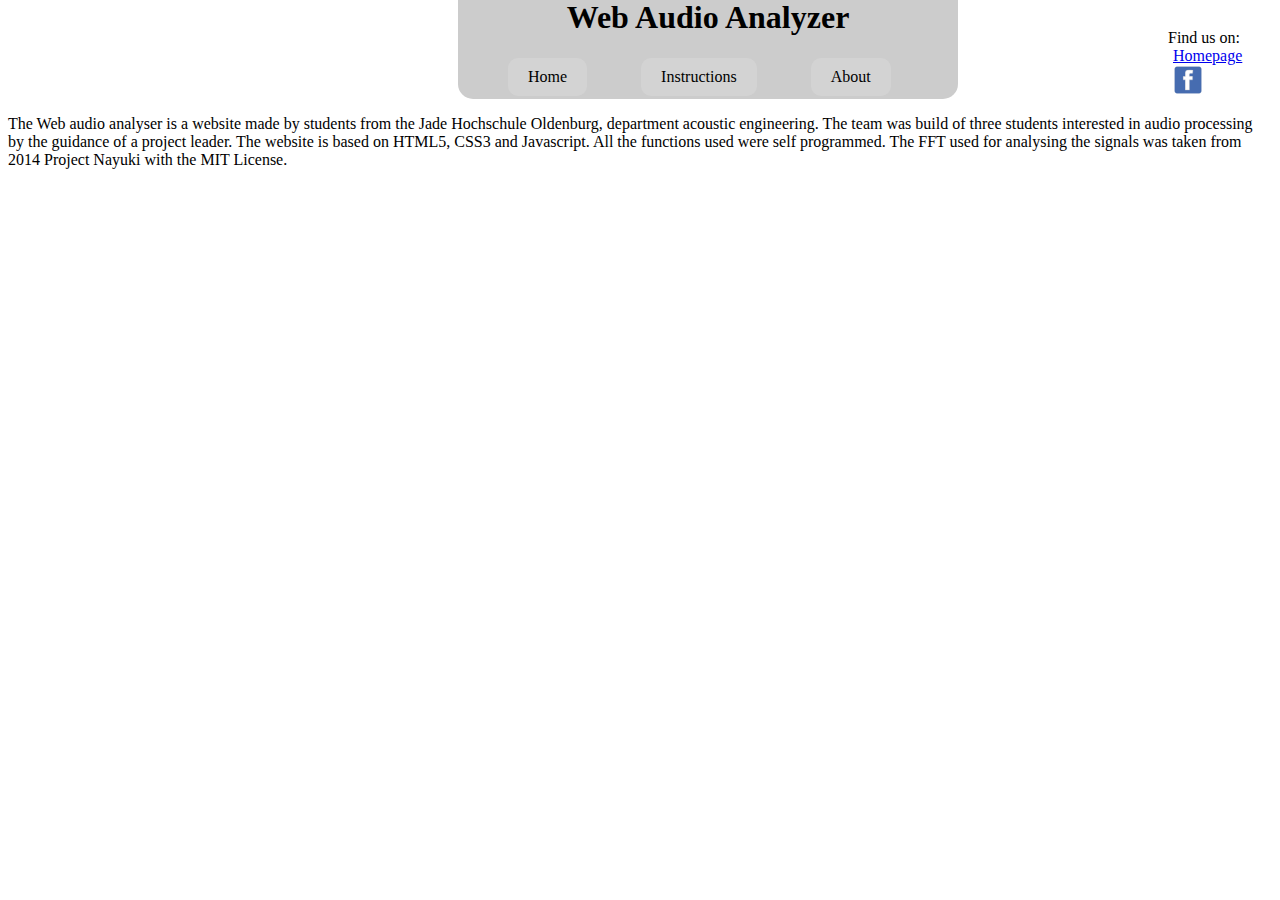
<file: About us.html>
<!DOCTYPE html>
<html lang="en">
<head>
    <meta charset="UTF-8">
    <title>About</title>
    <link rel="stylesheet" type="text/css" href="Webaudiostyle.css">
</head>
<body>
<header>
    <h1>Web Audio Analyzer</h1>
    <a href = "Webaudio.html" class = "class1">Home</a>
    <a href = "Instructions.html" class = "class1">Instructions</a>
    <a href = "About us.html" class = "class1">About</a>
</header>
<div id = "Findus" class = "Findus">Find us on: <a href="http://www.jade-hs.de" target = "_blank">Homepage</a>
    <a href = "http://www.facebook.com/hoertechnikaudiologie/?fref=ts"><img src ="facebook.png" width = "30" height="30" border = 0></a></div>
<p>The Web audio analyser is a website made by students from the Jade Hochschule Oldenburg, department acoustic
   engineering. The team was build of three students interested in audio processing by the guidance of a project leader.
   The website is based on HTML5, CSS3 and Javascript. All the functions used were self programmed. The FFT used for
   analysing the signals was taken from 2014 Project Nayuki with the MIT License. </p>
</body>
</html>
</file>
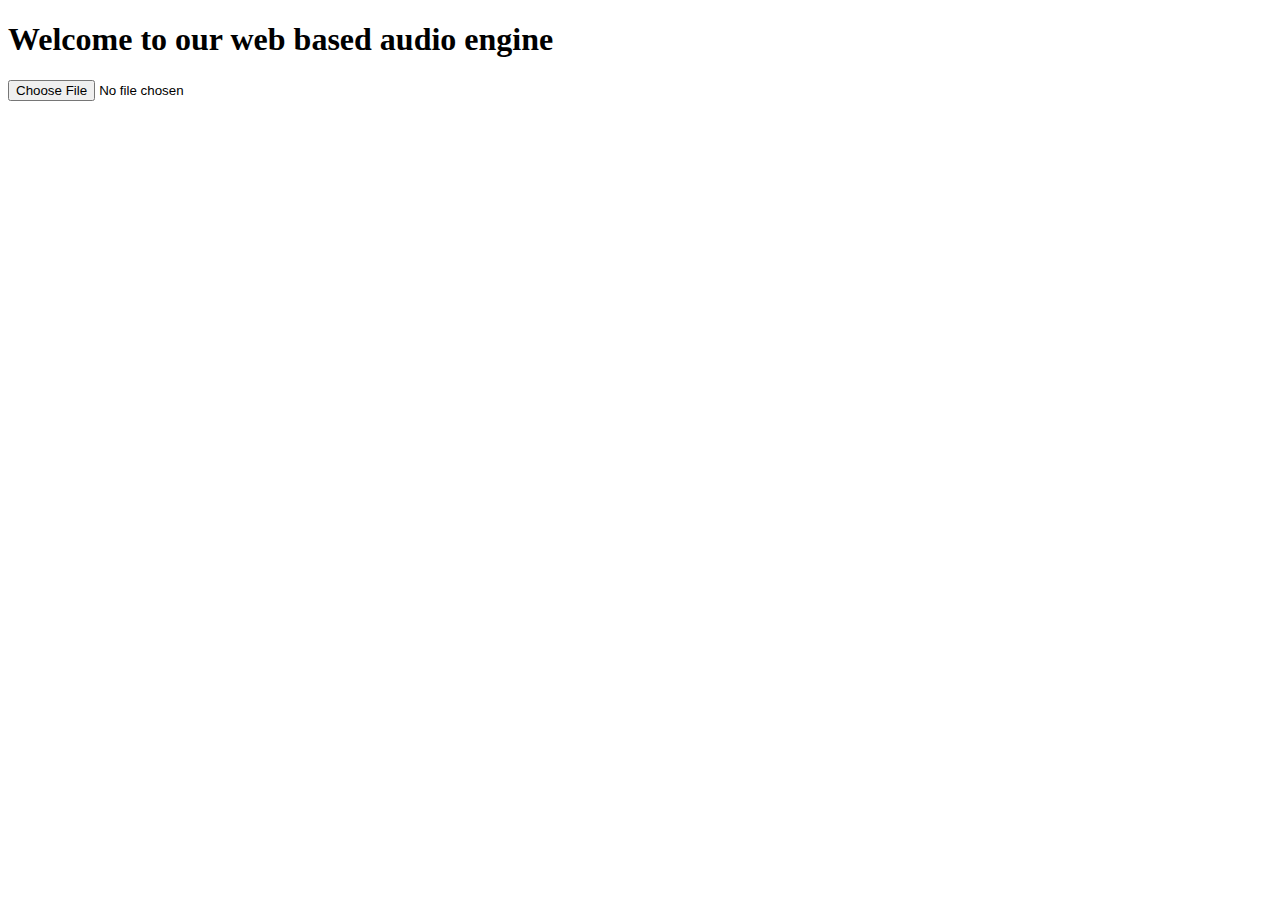
<file: Audiodata.html>
<!doctype html>
<html>
<!-- start head with title and metadata -->

<head>
    <!-- define metadata -->
    <meta http-equiv="content-type" content="text/html; charset=utf-8">
    <!-- set title of the website -->
    <title>Load-Audiofile</title>
</head>
<!-- start body with html-code and js-code -->

<body>
    <!-- define headline -->
    <h1>Welcome to our web based audio engine</h1>

    <!-- make a new Formular for the website -->
    <form method="post" enctype="multipart/form-data" action="">
        <!-- set input audiofile and trigger the loadSound function -->
        <input type="file" id="myAudio" name="myAudio[]" accept="audio/*" onchange="loadAudio()">
    </form>
    <!-- start javascript -->
    <script type="text/javascript" src="Audioprocessing.js"></script>

</body>

</html>
</file>
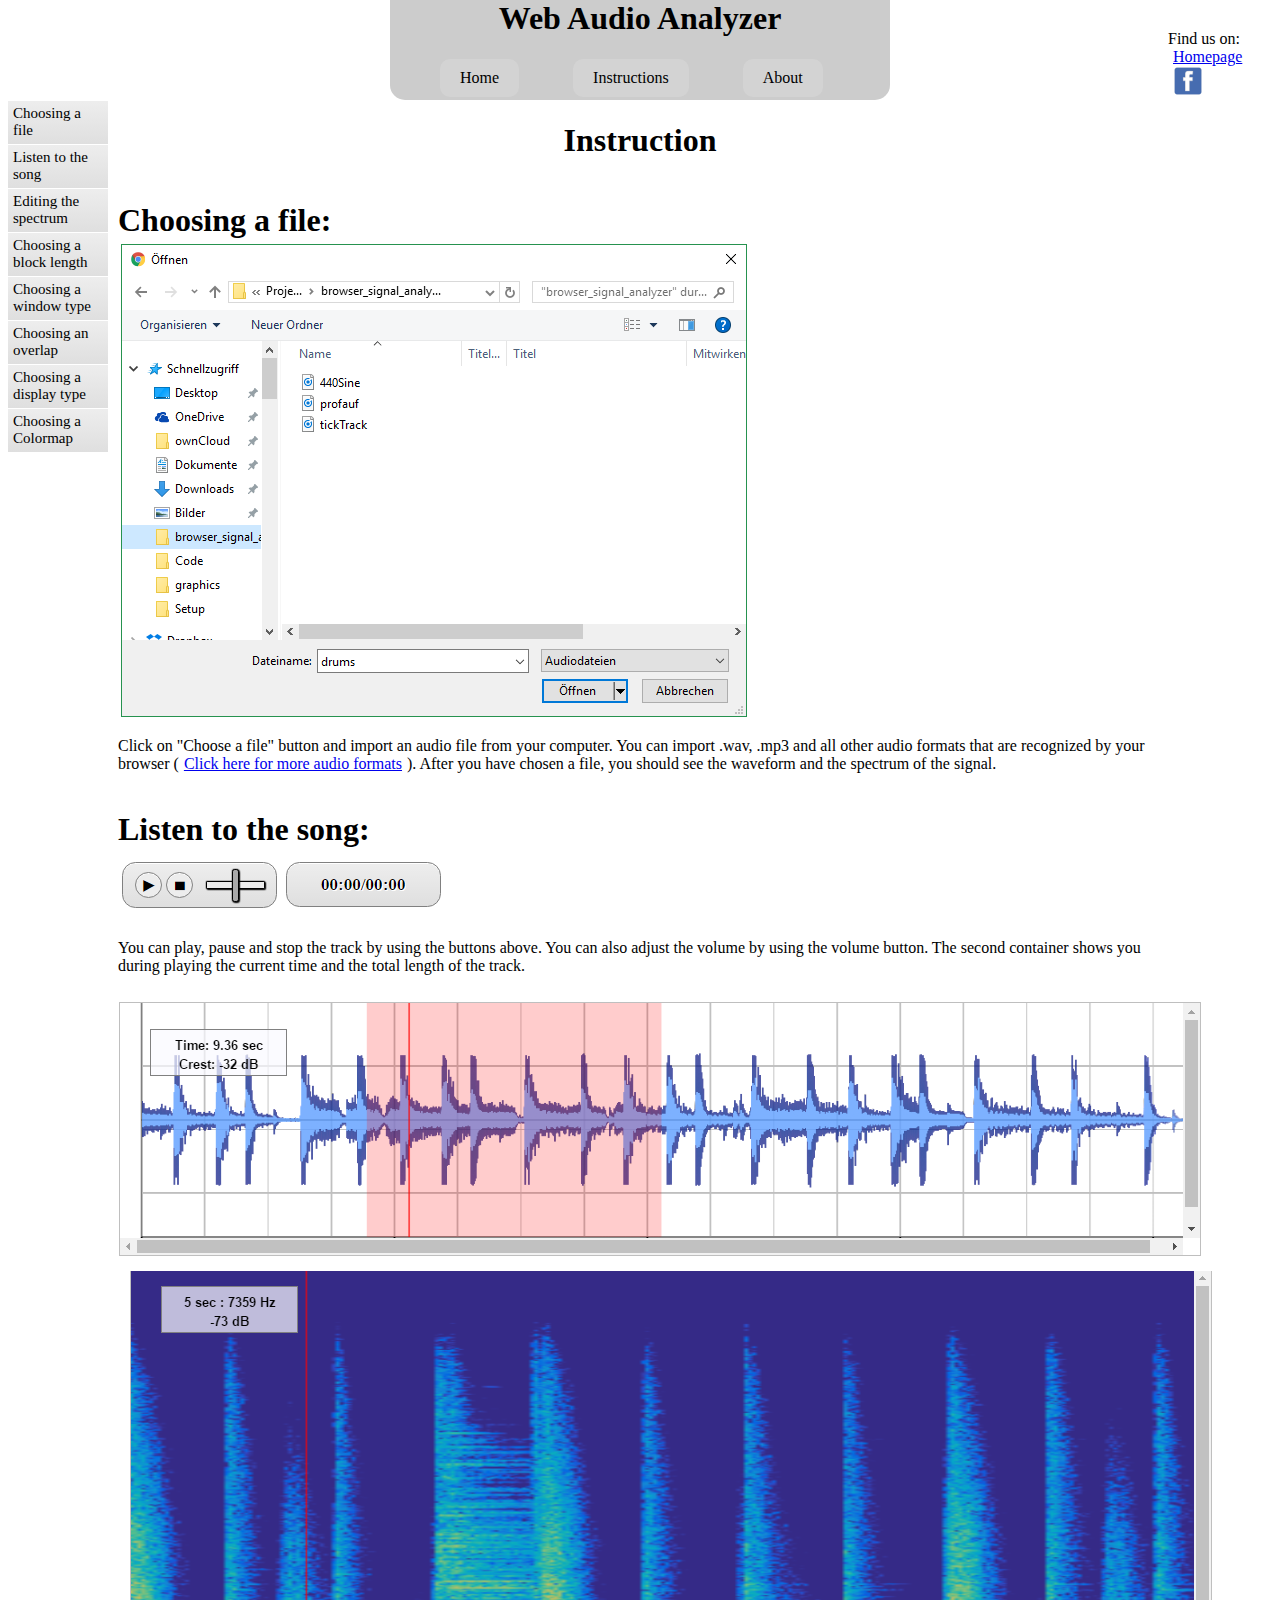
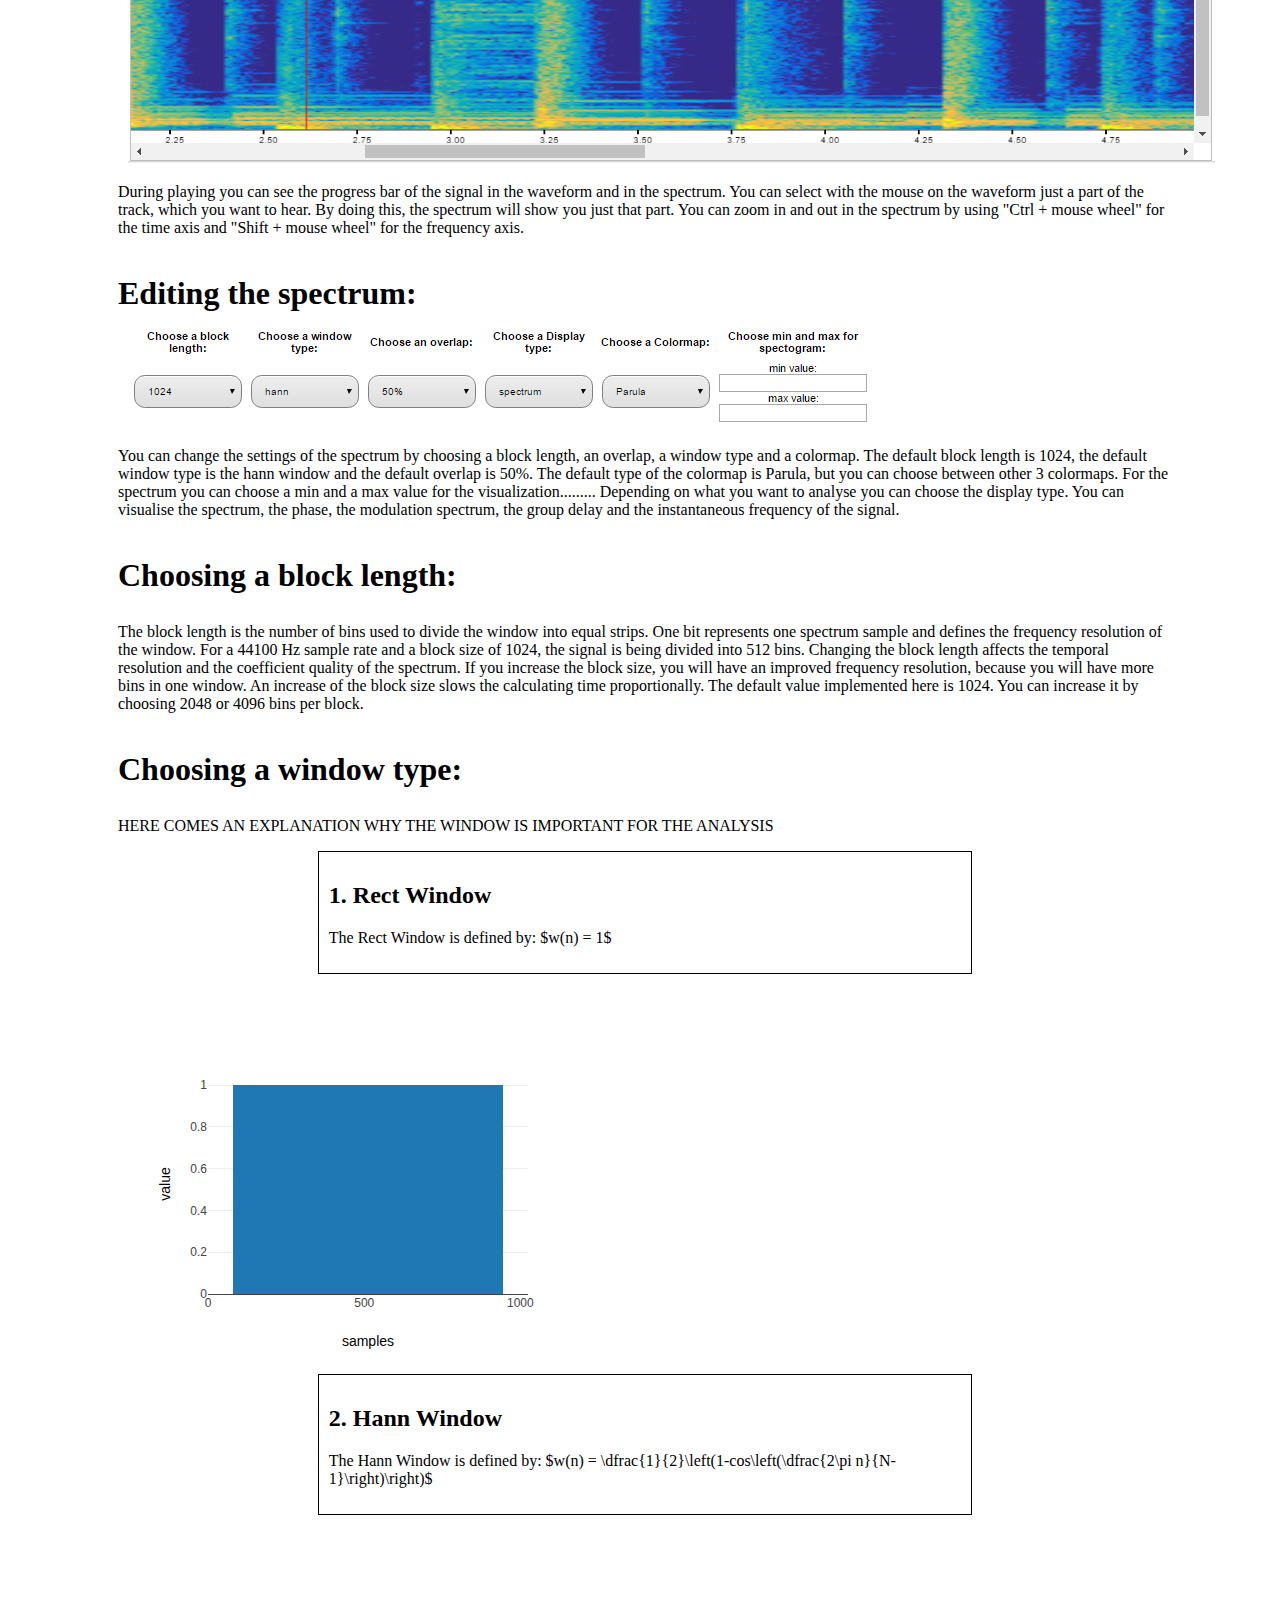
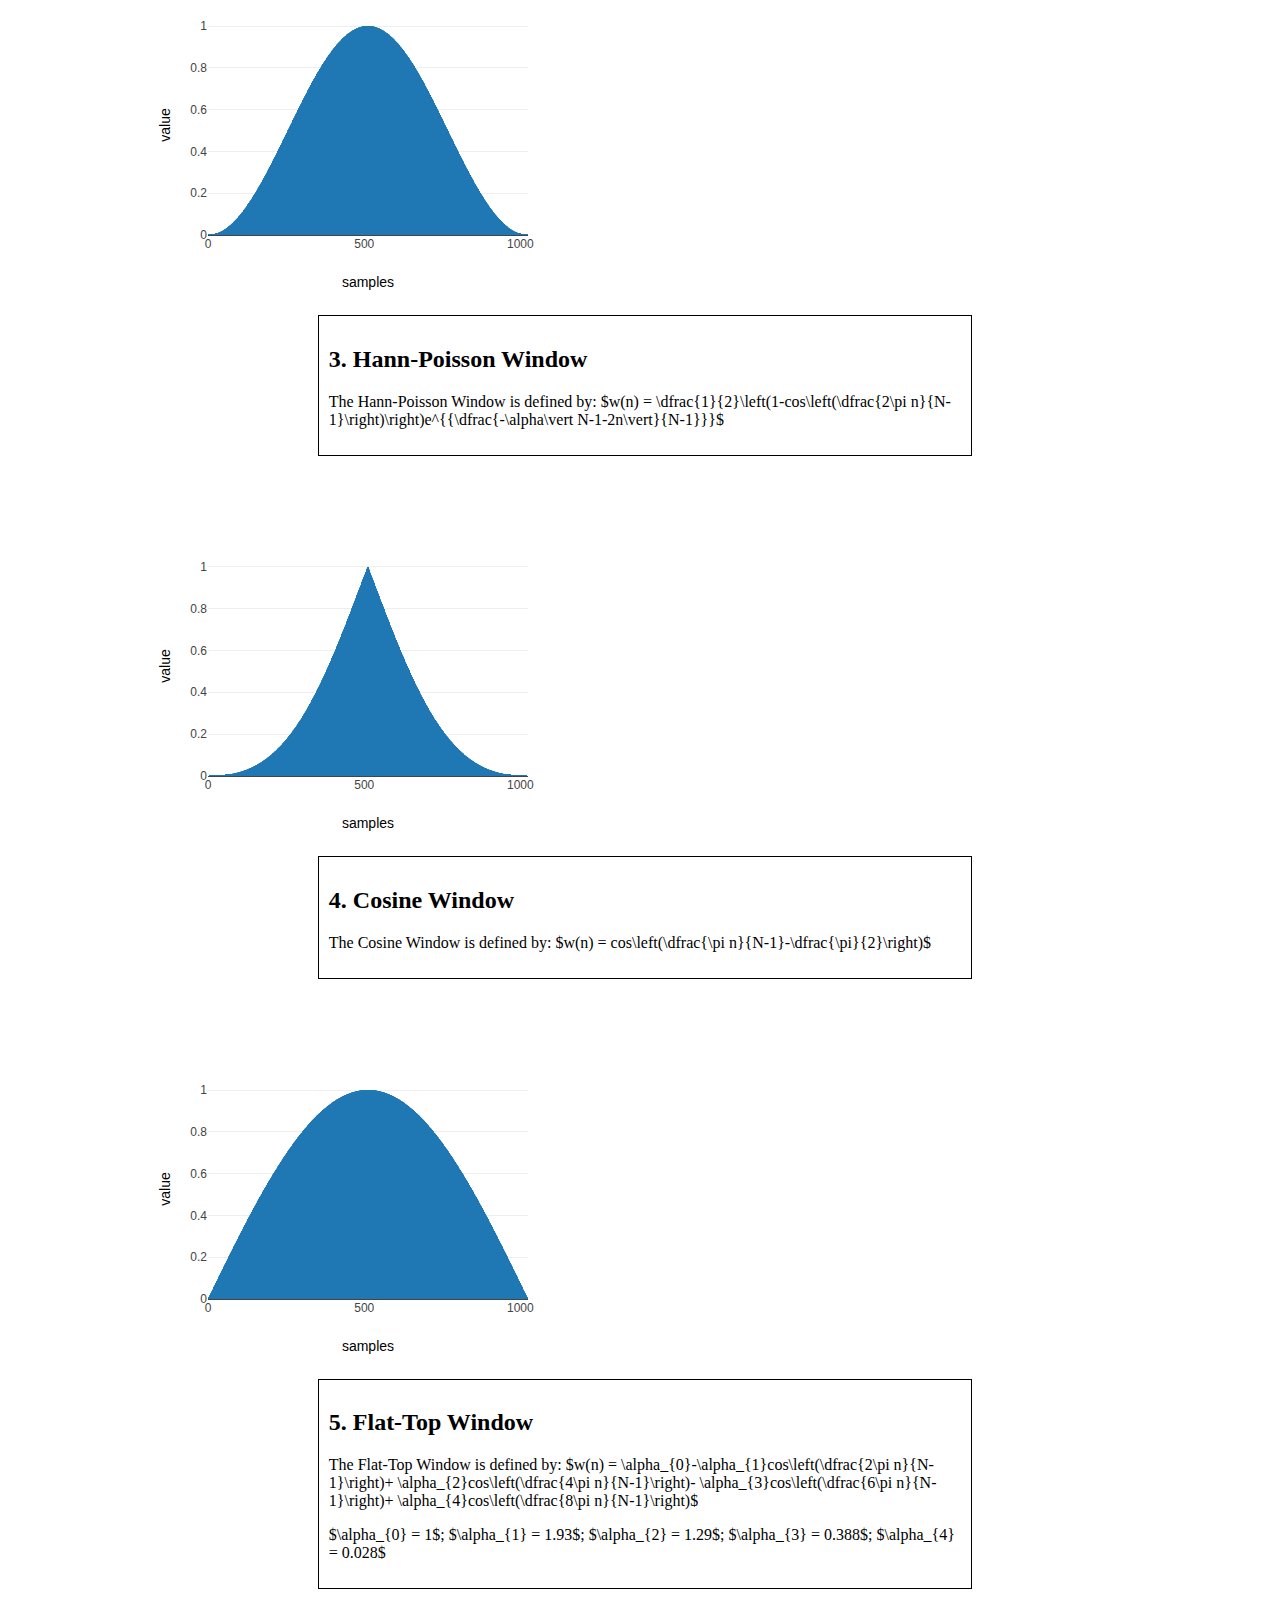
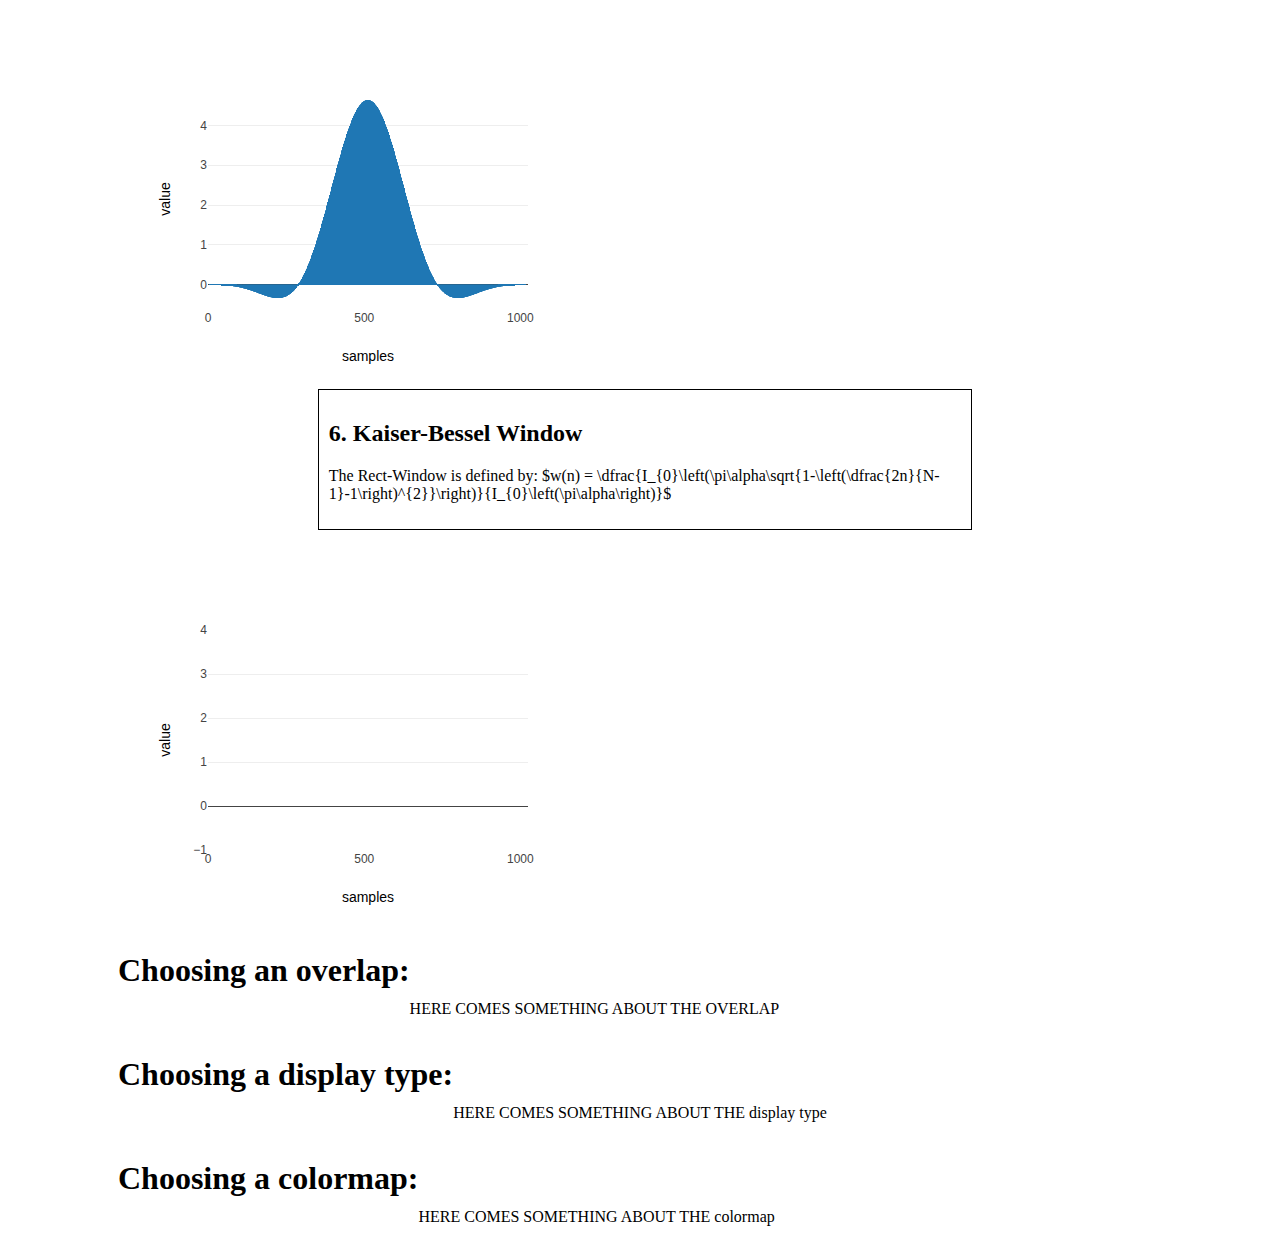
<file: Instructions.html>
<!DOCTYPE html>
<html lang="en">

<head>

    <!-- define metadata -->
    <meta http-equiv="content-type" content="text/html">

    <!-- set title of the website -->
    <title>Instructions</title>

    <!-- link to webpage style -->
    <link rel="stylesheet" type="text/css" href="Webaudiostyle.css">

    <!-- include plotly latest version to visulize Data -->
    <script type="text/javascript" src="https://cdn.plot.ly/plotly-latest.min.js"></script>

    <!-- include MathJax to user LateX for Math formular -->
    <script type="text/javascript" async src="https://cdn.mathjax.org/mathjax/latest/MathJax.js?config=TeX-MML-AM_CHTML"></script>

    <script type="text/javascript" src="audioprocessing.js"></script>

    <!-- import image for tab icon -->
    <link rel="icon" type="image/png" href="icon.png">

</head>

<body>

    <header style="margin-left:auto; margin-right:auto; margin-top:-21px;">
        <h1>Web Audio Analyzer</h1>
        <a href="index.html" class="class1" target="_blank">Home</a>
        <a href="instructions.html" class="class1" target="_blank">Instructions</a>
        <a href="about.html" class="class1" target="_blank">About</a>
    </header>
    <div id="Findus" class="Findus">Find us on: <a href="http://www.jade-hs.de" target="_blank">Homepage</a>
        <a href="http://www.facebook.com/hoertechnikaudiologie/?fref=ts"><img src="facebook.png" width="30" height="30"></a>
    </div>

    <ul>
        <li><a href = "#ChoosingAFile">Choosing a file</a></li>
        <li><a href = "#PlayPause">Listen to the song</a></li>
        <li><a href = "#Editing">Editing the spectrum</a></li>
        <li><a href = "#blockLength">Choosing a block length</a></li>
        <li><a href = "#WindowType">Choosing a window type</a></li>
        <li><a href = "#overlap">Choosing an overlap</a></li>
        <li><a href = "#DisplayType">Choosing a display type</a></li>
        <li><a href = "#Colormap">Choosing a Colormap</a></li>
    </ul>

    <h1>Instruction</h1>

        <!--Instruction text-->
    <div id = "wrap">
        <h1 style="float: left;"><a id = "ChoosingAFile">Choosing a file:</a></h1>
        <br><br><br>
        <img src = "ChooseFile.PNG" height = "473" width = "626" style = "margin-left:-210px; margin-top:10px;">
        <p>Click on "Choose a file" button and import an audio file from your computer. You can import .wav, .mp3 and
           all other audio formats that are recognized by your browser (<a href = "https://developer.mozilla.org/en-US
           /docs/Web/HTML/Supported_media_formats" target = "_blank">Click here for more audio formats</a>). After you
           have chosen a file, you should see the waveform and the spectrum of the signal.</p>
        <h1 style="float: left;"><a id = "PlayPause">Listen to the song:</a></h1>
        <br><br><br>
        <img src = "PlayPause.PNG" height = "66" width = "326" style = "margin-left:-250px; margin-top:10px;">
        <p>You can play, pause and stop the track by using the buttons above. You can also adjust the volume by using the
            volume button. The second container shows you during playing the current time and the total length of the
            track.</p>
        <img src = "waveformSelection.PNG" height = "256" width = "1085" style = "margin-left:0px; margin-top:10px;">
        <img src = "spectrumZoom.PNG" height = "492" width = "1087" style = "margin-left:10px; margin-top:10px;">
        <p>During playing you can see the progress bar of the signal in the waveform and in the spectrum. You
            can select with the mouse on the waveform just a part of the track, which you want to hear. By doing this,
            the spectrum will show you just that part. You can zoom in and out in the spectrum by using "Ctrl + mouse
            wheel" for the time axis and "Shift + mouse wheel" for the frequency axis.</p>
        <h1 style="float: left;"><a id = "Editing">Editing the spectrum:</a></h1>
        <br><br><br>
        <img src = "EditingSpectrum.PNG" height = "110" width = "786" style = "margin-left:-310px; margin-top:10px;">
        <p>You can change the settings of the spectrum by choosing a block length, an overlap, a window type and a
            colormap. The default block length is 1024, the default window type is the hann window and the default
            overlap is 50%. The default type of the colormap is Parula, but you can choose between other 3 colormaps.
            For the spectrum you can choose a min and a max value for the visualization......... Depending on what you
            want to analyse you can choose the display type. You can visualise the spectrum, the phase, the modulation
            spectrum, the group delay and the instantaneous frequency of the signal.</p>

        <h1 style="float: left;"><a id = "blockLength">Choosing a block length:</a></h1>
        <br><br><br><br>
        <p>The block length is the number of bins used to divide the window into equal strips. One bit represents one
            spectrum sample and defines the frequency resolution of the window. For a 44100 Hz sample rate and a block
            size of 1024, the signal is being divided into 512 bins. Changing the block length affects the temporal
            resolution and the coefficient quality of the spectrum. If you increase the block size, you will have an
            improved frequency resolution, because you will have more bins in one window. An increase of the block size
            slows the calculating time proportionally. The default value implemented here is 1024. You can increase it
            by choosing 2048 or 4096 bins per block. </p>

        <h1 style="float: left;"><a id = "WindowType">Choosing a window type:</a></h1>
        <br><br><br><br>
        <p>HERE COMES AN EXPLANATION WHY THE WINDOW IS IMPORTANT FOR THE ANALYSIS</p>
    <script type="text/x-mathjax-config">
        MathJax.Hub.Config({ tex2jax: {inlineMath: [['$','$'], ['\\(','\\)']]} });
    </script>

    <div class="boxed" id="rect-window" style = "position:relative;">
        <h2>1. Rect Window</h2>
        <p>The Rect Window is defined by: $w(n) = 1$</p>
    </div>

    <div id="divRect" style="width: 480px; height: 400px; margin-left:10px;"></div>

    <div class="boxed" id="hann-window">
        <h2>2. Hann Window</h2>
        <p>The Hann Window is defined by: $w(n) = \dfrac{1}{2}\left(1-cos\left(\dfrac{2\pi n}{N-1}\right)\right)$</p>
    </div>

    <div id="divHann" style="width: 480px; height: 400px; margin-left:10px;"></div>

    <div class="boxed" id="hann-poisson-window">
        <h2>3. Hann-Poisson Window</h2>
        <p>The Hann-Poisson Window is defined by: $w(n) = \dfrac{1}{2}\left(1-cos\left(\dfrac{2\pi n}{N-1}\right)\right)e^{{\dfrac{-\alpha\vert N-1-2n\vert}{N-1}}}$</p>
    </div>

    <div id="divHannPoisson" style="width: 480px; height: 400px; margin-left:10px;"></div>

    <div class="boxed" id="cosine-window">
        <h2>4. Cosine Window</h2>
        <p>The Cosine Window is defined by: $w(n) = cos\left(\dfrac{\pi n}{N-1}-\dfrac{\pi}{2}\right)$</p>
    </div>

    <div id="divCosine" style="width: 480px; height: 400px; margin-left:10px;"></div>

    <div class="boxed" id="flat-top-window">
        <h2>5. Flat-Top Window</h2>
        <p>The Flat-Top Window is defined by: $w(n) = \alpha_{0}-\alpha_{1}cos\left(\dfrac{2\pi n}{N-1}\right)+ \alpha_{2}cos\left(\dfrac{4\pi n}{N-1}\right)- \alpha_{3}cos\left(\dfrac{6\pi n}{N-1}\right)+ \alpha_{4}cos\left(\dfrac{8\pi n}{N-1}\right)$</p>
        <p>$\alpha_{0} = 1$; $\alpha_{1} = 1.93$; $\alpha_{2} = 1.29$; $\alpha_{3} = 0.388$; $\alpha_{4} = 0.028$</p>
    </div>

    <div id="divFlatTop" style="width: 480px; height: 400px; margin-left:10px;"></div>

    <div class="boxed" id="kaiser-bessel-window">
        <h2>6. Kaiser-Bessel Window</h2>
        <p>The Rect-Window is defined by: $w(n) = \dfrac{I_{0}\left(\pi\alpha\sqrt{1-\left(\dfrac{2n}{N-1}-1\right)^{2}}\right)}{I_{0}\left(\pi\alpha\right)}$</p>
    </div>

    <div id="divKaiserBessel" style="width: 480px; height: 400px; margin-left:10px;"></div>

    <script type="text/javascript">
        var windowLen = linspace(0, 1024, 1024);
        var windowValue = calculateWindow(windowLen, "hann");
        var data = [{
            x: windowLen,
            y: windowValue,
            type: 'bar'
        }];
        var layout = {
            xaxis: {
                title: 'samples',
                titlefont: {
                    family: 'Arial, sans-serif',
                    size: 14,
                    color: 'black'
                },
            },
            yaxis: {
                title: 'value',
                titlefont: {
                    family: 'Arial, sans-serif',
                    size: 14,
                    color: 'black'
                },
            },
        };
        Plotly.newPlot('divHann', data, layout);
    </script>

    <script type="text/javascript">
        var windowLen = linspace(0, 1024, 1024);
        var windowValue = calculateWindow(windowLen, "rect");
        windowValue.fill(0,0,81);
        windowValue.fill(0,942,1024);
        var data = [{
            x: windowLen,
            y: windowValue,
            type: 'bar'
        }];
        var layout = {
            xaxis: {
                title: 'samples',
                titlefont: {
                    family: 'Arial, sans-serif',
                    size: 14,
                    color: 'black'
                },
            },
            yaxis: {
                title: 'value',
                titlefont: {
                    family: 'Arial, sans-serif',
                    size: 14,
                    color: 'black'
                },
            },
        };
        Plotly.newPlot('divRect', data, layout);
    </script>

    <script type="text/javascript">
        var windowLen = linspace(0, 1024, 1024);
        var windowValue = calculateWindow(windowLen, "hannpoisson");
        var data = [{
            x: windowLen,
            y: windowValue,
            type: 'bar'
        }];
        var layout = {
            xaxis: {
                title: 'samples',
                titlefont: {
                    family: 'Arial, sans-serif',
                    size: 14,
                    color: 'black'
                },
            },
            yaxis: {
                title: 'value',
                titlefont: {
                    family: 'Arial, sans-serif',
                    size: 14,
                    color: 'black'
                },
            },
        };
        Plotly.newPlot('divHannPoisson', data, layout);
    </script>

    <script type="text/javascript">
        var windowLen = linspace(0, 1024, 1024);
        var windowValue = calculateWindow(windowLen, "cosine");
        var data = [{
            x: windowLen,
            y: windowValue,
            type: 'bar'
        }];
        var layout = {
            xaxis: {
                title: 'samples',
                titlefont: {
                    family: 'Arial, sans-serif',
                    size: 14,
                    color: 'black'
                },
            },
            yaxis: {
                title: 'value',
                titlefont: {
                    family: 'Arial, sans-serif',
                    size: 14,
                    color: 'black'
                },
            },
        };
        Plotly.newPlot('divCosine', data, layout);
    </script>

    <script type="text/javascript">
        var windowLen = linspace(0, 1024, 1024);
        var windowValue = calculateWindow(windowLen, "flat-top");
        var data = [{
            x: windowLen,
            y: windowValue,
            type: 'bar'
        }];
        var layout = {
            xaxis: {
                title: 'samples',
                titlefont: {
                    family: 'Arial, sans-serif',
                    size: 14,
                    color: 'black'
                },
            },
            yaxis: {
                title: 'value',
                titlefont: {
                    family: 'Arial, sans-serif',
                    size: 14,
                    color: 'black'
                },
            },
        };
        Plotly.newPlot('divFlatTop', data, layout);
    </script>

    <script type="text/javascript">
        var windowLen = linspace(0, 1024, 1024);
        var windowValue = calculateWindow(windowLen, "kaiser-bessel");
        var data = [{
            x: windowLen,
            y: windowValue,
            type: 'bar'
        }];
        var layout = {
            xaxis: {
                title: 'samples',
                titlefont: {
                    family: 'Arial, sans-serif',
                    size: 14,
                    color: 'black'
                },
            },
            yaxis: {
                title: 'value',
                titlefont: {
                    family: 'Arial, sans-serif',
                    size: 14,
                    color: 'black'
                },
            },
        };
        Plotly.newPlot('divKaiserBessel', data, layout);
    </script>

        <h1 style="float: left;"><a id = "overlap">Choosing an overlap:</a></h1>
        <br><br><br>
       <p>HERE COMES SOMETHING ABOUT THE OVERLAP</p>

        <h1 style="float: left;"><a id = "DisplayType">Choosing a display type:</a></h1>
        <br><br><br>
        <p>HERE COMES SOMETHING ABOUT THE display type</p>

        <h1 style="float: left;"><a id = "Colormap">Choosing a colormap:</a></h1>
        <br><br><br>
        <p>HERE COMES SOMETHING ABOUT THE colormap</p>
    </div>
</body>

</html>
</file>
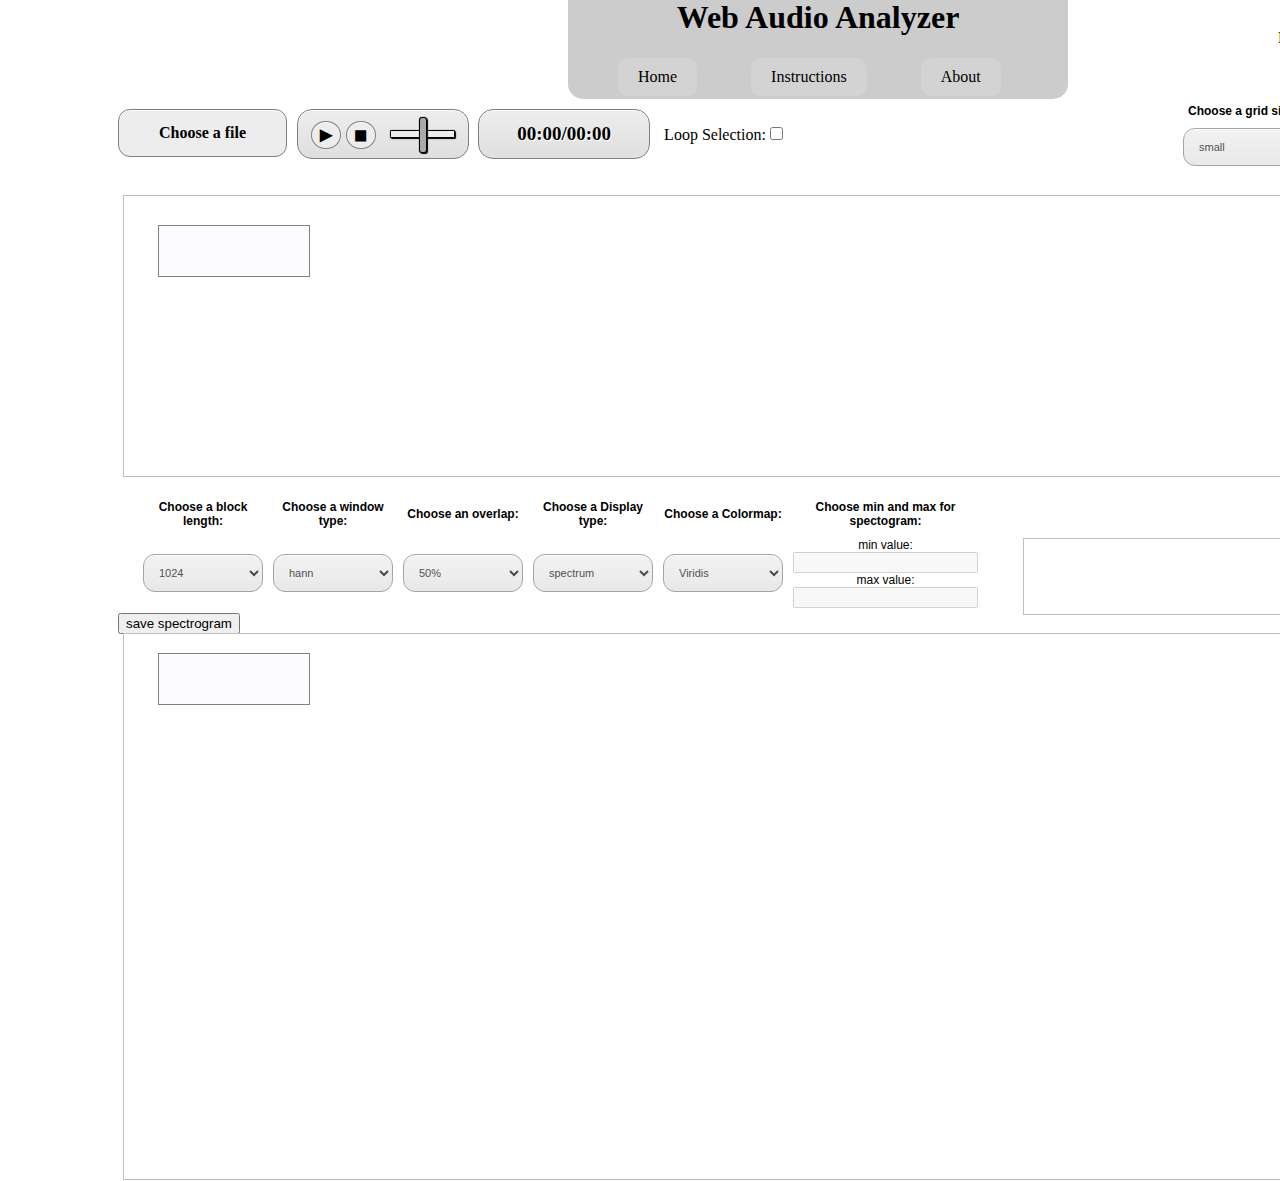
<file: Webaudio.html>
<!DOCTYPE html>
<html>
<!-- start head with title and metadata -->

<head>

    <!-- define metadata -->
    <meta http-equiv="content-type" content="text/html">

    <!-- set title of the website -->
    <title>Web Audio Analyzer</title>

    <link rel="stylesheet" type="text/css" href="Webaudiostyle.css">
    <link rel="icon" type="image/png" href="icon.png">

</head>
<!-- start body with html-code -->

<body>
<div id = "wrap">
    <header>
        <h1>Web Audio Analyzer</h1>
        <a href="Webaudio.html" class="class1">Home</a>
        <a href="Instructions.html" class="class1" target="_blank">Instructions</a>
        <a href="About us.html" class="class1" target="_blank">About</a>
    </header>

    <div id="container" class="container" style="display:none;"></div>
    <div id="loading" class="loading" style="display:none;"></div>


    <div id="Findus" class="Findus">Find us on: <a href="http://tgm.jade-hs.de/" target="_blank">Homepage</a>
        <a href="http://www.facebook.com/hoertechnikaudiologie/?fref=ts" target="_blank"><img src="facebook.png" width="30" height="30"></a>
    </div>

    <!-- make a new Formular for the website -->
    <form method="post" enctype="multipart/form-data" action="">
        <!-- set input audiofile and trigger the loadSound function -->
        <input type="file" class="audioInput" id="myAudio" name="myAudio[]" accept="audio/*" onchange="audioProcessing()">
        <label for="myAudio">Choose a file</label>
    </form>
    <div class="buttons">
        <button id="player" type="button" class="playPause">&#9654;</button>
        <button id="stop" type="button" class="stop">&#9724;</button>
        <input id="volume" type="range" min="0" max="1" step="0.1" value="0.5" class="Gain">
    </div>
    <div data-js="info" class="info">00:00/00:00</div>
    <div id="loop">Loop Selection:<input type="checkbox" id="LoopCheck" onchange="setLoop(this)"></div>
    <table id="table1">
        <tr>
            <th style="margin-top:50px;">Choose a grid size:</th>
        </tr>
        <tr>
            <td><select id="grid" onchange="gridSize()" style="margin-left:0px; margin-top:0px;">
            <option value="0.25">small</option>
            <option value="0.5">medium</option>
            <option value="1">large</option>
        </select></td>
        </tr>
    </table>

    <div class="canvas" id="canvasDivWave">
        <canvas id="canvasWaveScale" width="1200" height="280"></canvas>
        <canvas id="canvasWaveGrid" width="1200" height="260"></canvas>
        <canvas id="canvasWave" width="1176" height="260"></canvas>
        <canvas id="canvasRMS" width="1176" height="260"></canvas>
        <canvas id="canvasSelect" width="1176" height="260"></canvas>
        <canvas id="canvasWaveLine" width="1176" height="260"></canvas>
    </div>

    <div id="divWavePosition">
        <p id="wavePosition"></p>
        <p id="crestValue"></p>
    </div>

    <!-- generate dropwdown lists-->
    <table>
        <tr>
            <th>Choose a block length:</th>
            <th>Choose a window type:</th>
            <th>Choose an overlap:</th>
            <th>Choose a Display type:</th>
            <th>Choose a Colormap:</th>
            <th>Choose min and max for spectogram:</th>
        </tr>
        <tr>
            <td><select id="blockLength" onchange="blockLength()">
                    <option value="1024">1024</option>
                    <option value="2048">2048</option>
                    <option value="4096">4096</option>
                    <option value="8192">8192</option>
                  </select></td>
            <td><select id="windowType" onchange="windowType()">
                    <option value="hann">hann</option>
                    <option value="rect">rectangle</option>
                    <option value="hannpoisson">hannpoisson</option>
                    <option value="cosine">cosine</option>
                    <option value="flat-top">flat-top</option>
                    <option value="kaiser-bessel">kaiser-bessel</option>
                  </select></td>
            <td><select id="overlap" onchange="overlap()">
                    <option value="0.5">50%</option>
                    <option value="0.0">0%</option>
                    <option value="0.25">25%</option>
                    <option value="0.75">75%</option>
                  </select></td>
            <td><select id="display" onchange="chooseDisplay()">
                    <option value="Spectrum">spectrum</option>
                    <option value="Phase">phase</option>
                    <!-- <option value="MFCC">MFCC</option> -->
                    <!-- <option value="Modulation Spectrum">modulation spectrum</option> -->
                    <option value="Group Delay">group delay</option>
                    <option value="Instantaneous Frequency Deviation">instantaneous frequency deviation</option>
                  </select></td>
            <td><select id="colormap" onchange="colormap()">
                    <option value="1">Viridis</option>
                    <option value="2">Gray</option>
                    <option value="3">Jet</option>
                    <option value="4">Plasma</option>
                  </select></td>
            <td>
                <p style="margin-top:0px; margin-bottom:0px;">min value:</p>
                <input type="text" id="min" onkeypress="minMaxValue(event)" style="margin-top:0px">
                <p style="margin-top:0px; margin-bottom:0px;">max value:</p>
                <input type="text" id="max" onkeypress="minMaxValue(event)" style="margin-top:0px">
            </td>
        </tr>
    </table>

    <!-- start javascript -->
    <script type="text/javascript" src="MenuScript.js"></script>
    <script type="text/javascript" src="fft.js"></script>
    <script type="text/javascript" src="audioprocessing.js"></script>
    <script type="text/javascript" src="Spectrogram.js"></script>
    <script type="text/javascript" src="Waveform.js"></script>
    <script type="text/javascript" src="viridis.js"></script>
    <script type="text/javascript" src="gray.js"></script>
    <script type="text/javascript" src="plasma.js"></script>
    <script type="text/javascript" src="jet.js"></script>
    <script type="text/javascript" src="hsv.js"></script>
    <script type="text/javascript" src="twilight.js"></script>

    <div class="canvas" id="canvasDivSpec">
        <canvas id="canvasSpec" width="1176" height="512"></canvas>
        <canvas id="canvasScale" width="1200" height="540"></canvas>
        <canvas id="canvasLine" width="1176" height="512"></canvas>
    </div>

    <div id="divPosition">
        <p id="Position"></p>
        <p id="wert"></p>
    </div>

    <div class="canvas" id="divCanvasLegend">
        <canvas id="canvasLegend" width="300" height="75"></canvas>
    </div>

    <button type="button" onclick="downloadSpectrum()">save spectrogram</button>
</div>
</body>

</html>
</file>
<file: Webaudiostyle.css>
html, body {
    min-width:1200px;
    position:relative;

}
#wrap {

    margin-left:110px;
    margin-right:100px;
}

ul {
    list-style-type: none;
    margin: 0;
    padding: 0;
    width:100px;
    cursor:pointer;
    position:fixed;

}

li a {
    display: block;
    background-color: #ededed;
    color:black;
    -webkit-box-shadow: inset 0px 1px 0px 0px #ffffff;
    box-shadow: inset 0px 1px 0px 0px #ffffff;
    font-size: 15px;
    background: -webkit-gradient( linear, left top, left bottom, color-stop(0.05, #ededed), color-stop(1, #dfdfdf));
    background: -moz-linear-gradient( center top, #ededed 5%, #dfdfdf 100%);
    filter: progid: DXImageTransform.Microsoft.gradient(startColorstr='#ededed', endColorstr='#dfdfdf');
    text-decoration: none;
}

li a:hover:not(.active) {
    background-color:#555;
    color:white;
}

li a.active {
    color:white;
    background-color:#555;
}
#loop {
    margin-left: 10px;
    margin-top: -40px;
    display: inline-block;
}

select {
    background-color: #ededed;
    color: black;
    padding: 11px;
    font-size: 11px;
    border-radius: 12px;
    cursor: pointer;
    -webkit-box-shadow: inset 0px 1px 0px 0px #ffffff;
    box-shadow: inset 0px 1px 0px 0px #ffffff;
    border: 1px solid gray;
    width: 120px;
    background: -webkit-gradient( linear, left top, left bottom, color-stop(0.05, #ededed), color-stop(1, #dfdfdf));
    background: -moz-linear-gradient( center top, #ededed 5%, #dfdfdf 100%);
    filter: progid: DXImageTransform.Microsoft.gradient(startColorstr='#ededed', endColorstr='#dfdfdf');
}

select:hover {
    background: -webkit-gradient( linear, left top, left bottom, color-stop(0.05, #dfdfdf), color-stop(1, #ededed));
    background: -moz-linear-gradient( center top, #dfdfdf 5%, #ededed 100%);
    filter: progid: DXImageTransform.Microsoft.gradient(startColorstr='#dfdfdf', endColorstr='#ededed');
    background-color: #dfdfdf;
}

select:active {
    top: 1px;
}

option {
    display: block;
    position: absolute;
    background-color: #ededed;
    min-width: 160px;
    box-shadow: 0 8px 16px 0 rgba(0, 0, 0, 0.2);
    color: black;
    padding: 12px 16px;
    text-decoration: none;
    border: 1px solid gray;
}

table {
    font-family: arial;
    border-collapse: collapse;
    width: 40%;
    font-size: 12px;
    margin-top: 310px;
    margin-left: 20px;
    padding: 5px;
    max-width: 100%;
}

#table1 {
    margin-left: 1050px;
    margin-top: -70px;
    padding: 10px;
    display: inline-block;
}

td, th {
    border: none;
    text-align: center;
    margin-top: 20px;
    padding: 5px;
}

.audioInput {
    width: 0.1px;
    height: 0.1px;
    opacity: 0;
    overflow: hidden;
    position: absolute;
    z-index: -1;
    -webkit-box-shadow: inset 0px 1px 0px 0px #ffffff;
    box-shadow: inset 0px 1px 0px 0px #ffffff;
    margin-top: 10px;
}

.audioInput+label {
    font-size: 1em;
    font-weight: 700;
    color: black;
    background-color: #ededed;
    display: inline-block;
    cursor: pointer;
    border-radius: 12px;
    padding: 14px 40px;
    -webkit-box-shadow: inset 0px 1px 0px 0px #ffffff;
    box-shadow: inset 0px 1px 0px 0px #ffffff;
    border: 1px solid gray;
    margin-top: 10px;
    float: left;
}

.audioInput+label:hover {
    background: -webkit-gradient( linear, left top, left bottom, color-stop(0.05, #dfdfdf), color-stop(1, #ededed));
    background: -moz-linear-gradient( center top, #dfdfdf 5%, #ededed 100%);
    filter: progid: DXImageTransform.Microsoft.gradient(startColorstr='#dfdfdf', endColorstr='#ededed');
    background-color: #dfdfdf;
}

.playPause {
    margin-left: 0px;
    font-size: 0.85em;
    font-weight: 700;
    background-color: #ededed;
    color: black;
    display: inline-block;
    cursor: pointer;
    margin-top: 10px;
    border: 1px solid gray;
    -webkit-box-shadow: inset 0px 1px 0px 0px #ffffff;
    box-shadow: inset 0px 1px 0px 0px #ffffff;
    border-radius: 50%;
    width: 20%;
    height: 60%;
    position: center;
}

.playPause:hover {
    background: -webkit-gradient( linear, left top, left bottom, color-stop(0.05, #dfdfdf), color-stop(1, #ededed));
    background: -moz-linear-gradient( center top, #dfdfdf 5%, #ededed 100%);
    filter: progid: DXImageTransform.Microsoft.gradient(startColorstr='#dfdfdf', endColorstr='#ededed');
    background-color: #dfdfdf;
}

.stop {
    margin-left: 0px;
    font-size: 0.85em;
    font-weight: 700;
    background-color: #ededed;
    color: black;
    display: inline-block;
    cursor: pointer;
    margin-top: 0px;
    border: 1px solid gray;
    -webkit-box-shadow: inset 0px 1px 0px 0px #ffffff;
    box-shadow: inset 0px 1px 0px 0px #ffffff;
    border-radius: 50%;
    width: 20%;
    height: 60%;
}

.stop:hover {
    background: -webkit-gradient( linear, left top, left bottom, color-stop(0.05, #dfdfdf), color-stop(1, #ededed));
    background: -moz-linear-gradient( center top, #dfdfdf 5%, #ededed 100%);
    filter: progid: DXImageTransform.Microsoft.gradient(startColorstr='#dfdfdf', endColorstr='#ededed');
    background-color: #dfdfdf;
}

.Gain {
    margin-left: 5px;
    margin-top: 10px;
}


/*!*Gain button*!*/

input[type=range] {
    -webkit-appearance: none;
    /* Hides the slider so that custom slider can be made */
    width: 50%;
    /* Specific width is required for Firefox. */
    background: transparent;
    /* Otherwise white in Chrome */
}

input[type=range]::-webkit-slider-thumb {
    -webkit-appearance: none;
}

input[type=range]:focus {
    outline: none;
    /* Removes the blue border. You should probably do some kind of focus styling for accessibility reasons though. *!*/
}

input[type=range]::-ms-track {
    margin-top: -35px;
    width: 50%;
    cursor: pointer;
    /*!* Hides the slider so custom styles can be added *!*/
    background: transparent;
    border-color: transparent;
    color: transparent;
}

input[type=range] {
    -webkit-appearance: none;
    margin: 18px 0;
    width: 50%;
}

input[type=range]:focus {
    outline: none;
}

input[type=range]::-webkit-slider-runnable-track {
    margin-left: 10px;
    margin-top: -13px;
    width: 5%;
    height: 8.4px;
    cursor: pointer;
    animate: 0.2s;
    box-shadow: 1px 1px 1px #000000, 0px 0px 1px #0d0d0d;
    background: #ededed;
    ;
    border-radius: 1.3px;
    border: 0.2px solid #010101;
}

input[type=range]::-webkit-slider-thumb {
    box-shadow: 1px 1px 1px #000000, 0px 0px 1px #0d0d0d;
    border: 1px solid #000000;
    height: 36px;
    width: 8px;
    border-radius: 3px;
    background: darkgray;
    cursor: pointer;
    -webkit-appearance: none;
    margin-top: -14px;
}

.buttons {
    margin-left: 10px;
    -moz-box-shadow: inset 0px 1px 0px 0px #ffffff;
    -webkit-box-shadow: inset 0px 1px 0px 0px #ffffff;
    box-shadow: inset 0px 1px 0px 0px #ffffff;
    background: -webkit-gradient( linear, left top, left bottom, color-stop(0.05, #ededed), color-stop(1, #dfdfdf));
    background: -moz-linear-gradient( center top, #ededed 5%, #dfdfdf 100%);
    filter: progid: DXImageTransform.Microsoft.gradient(startColorstr='#ededed', endColorstr='#dfdfdf');
    background-color: #ededed;
    -webkit-border-top-left-radius: 20px;
    -moz-border-radius-topleft: 20px;
    -webkit-border-top-right-radius: 20px;
    -moz-border-radius-topright: 20px;
    -webkit-border-bottom-right-radius: 20px;
    -moz-border-radius-bottomright: 20px;
    -webkit-border-bottom-left-radius: 20px;
    -moz-border-radius-bottomleft: 20px;
    text-indent: 0px;
    display: inline-block;
    color: #777777;
    font-size: 19px;
    font-weight: bold;
    font-style: normal;
    height: 48px;
    line-height: 48px;
    width: 150px;
    text-decoration: none;
    text-align: center;
    text-shadow: 1px 1px 0px #ffffff;
    margin-top: 10px;
    border-radius: 15px;
    padding-left: 10px;
    padding-right: 10px;
    border: 1px solid gray;
}

#canvasDivSpec {
    margin-top: 20px;
    margin-left: 5px;
    min-width: 1200px;
    height: 545px;
    position: absolute;
    overflow-x: scroll;
    border: 1px solid #bfbfbf;
}

#canvasSpec {
    margin-left: 25px;
    position: absolute;
    z-index: 0;
}

#canvasLine {
    position: absolute;
    margin-left: 25px;
    z-index: 0;
    opacity: 0.65;
}

#canvasScale {
    position: absolute;
    z-index: 0;
}

#divCanvasLegend {
    margin-top: -75px;
    margin-left: 905px;
    width: 300px;
    height: 75px;
    position: absolute;
}

#divPosition {
    margin-top: 40px;
    margin-left: 40px;
    width: 150px;
    height: 50px;
    position: absolute;
    font-family: arial;
    line-height: 0.5;
    background-color: rgba(250, 250, 255, 0.7);
    font-size: 14px;
    font-weight: bold;
    z-index: 0;
    border: 1px solid gray;
    text-align: center;
}

#canvasLegend {
    position: absolute;
    z-index: 0;
    border: 1px solid #bfbfbf;
}

#canvasDivWave {
    margin-top: 10px;
    margin-left: 5px;
    min-width: 1200px;
    height: 280px;
    position: absolute;
    overflow-x: scroll;
    border: 1px solid #bfbfbf;
}

#divWavePosition {
    margin-top: 40px;
    margin-left: 40px;
    width: 150px;
    height: 50px;
    position: absolute;
    font-family: arial;
    line-height: 0.5;
    background-color: rgba(250, 250, 255, 0.7);
    font-size: 14px;
    font-weight: bold;
    z-index: 0;
    border: 1px solid gray;
    text-align: center;
}

#canvasWave {
    margin-left: 25px;
    position: absolute;
    z-index: 0;
    opacity: 0.85;
}

#canvasSelect {
    margin-left: 25px;
    position: absolute;
    z-index: 0;
}

#canvasRMS {
    margin-left: 25px;
    position: absolute;
    z-index: 0;
}

#canvasWaveLine {
    position: absolute;
    margin-left: 25px;
    z-index: 0;
    opacity: 0.65;
}

#canvasWaveGrid {
    position: absolute;
    z-index: 0;
}

#canvasWaveScale {
    position: absolute;
    z-index: 0;
}

#progressBar {
    border: 1px solid #aaa;
    color: #fff;
    width: 295px;
    height: 20px;
}

#progress {
    background-color: red;
    height: 20px;
    display: inline-block;
}

#canvas {
    border-style: solid;
    border-width: 1px;
    padding: 3px;
}

.info {
    margin-left: 5px;
    margin-top: -35px;
    -moz-box-shadow: inset 0px 1px 0px 0px #ffffff;
    -webkit-box-shadow: inset 0px 1px 0px 0px #ffffff;
    box-shadow: inset 0px 1px 0px 0px #ffffff;
    background: -webkit-gradient( linear, left top, left bottom, color-stop(0.05, #ededed), color-stop(1, #dfdfdf));
    background: -moz-linear-gradient( center top, #ededed 5%, #dfdfdf 100%);
    filter: progid: DXImageTransform.Microsoft.gradient(startColorstr='#ededed', endColorstr='#dfdfdf');
    background-color: #ededed;
    -webkit-border-top-left-radius: 20px;
    -moz-border-radius-topleft: 20px;
    -webkit-border-top-right-radius: 20px;
    -moz-border-radius-topright: 20px;
    -webkit-border-bottom-right-radius: 20px;
    -moz-border-radius-bottomright: 20px;
    -webkit-border-bottom-left-radius: 20px;
    -moz-border-radius-bottomleft: 20px;
    text-indent: 0px;
    display: inline-block;
    color: black;
    font-size: 19px;
    font-weight: bold;
    font-style: normal;
    height: 48px;
    line-height: 48px;
    width: 150px;
    text-decoration: none;
    text-align: center;
    text-shadow: 1px 1px 0px #ffffff;
    border-radius: 15px;
    padding-left: 10px;
    padding-right: 10px;
    border: 1px solid gray;
}

header {
    height: 100px;
    background: #CCC;
    width: 500px;
    border-bottom-right-radius: 15px;
    border-bottom-left-radius: 15px;
    margin-top: -22px;
    display: block;
    margin-left: 450px;
}

a.class1:link {
    background-color: lightgray;
    padding: 10px 20px;
    text-align: center;
    display: inline-block;
    border-radius: 10px;
    color: black;
    text-decoration: none;
    margin-left: 50px;
}

a.class1:hover {
    background-color: darkgray;
}

h1 {
    text-align: center;
}

.Findus {
    margin-top: -80px;
    padding: 10px 10px;
    position: absolute;
    margin-left: 1150px;
}

a:link {
    padding: 5px 5px;
}

.loading {
    position: absolute;
    left: 50%;
    top: 50%;
    z-index: 1;
    width: 150px;
    height: 150px;
    margin: -75px 0 0 -75px;
    border: 16px solid #f3f3f3;
    border-radius: 50%;
    border-top: 16px solid #3498db;
    -webkit-animation: spin 2s linear infinite;
    animation: spin 2s linear infinite;
}

@-webkit-keyframes spin {
    0% {
        -webkit-transform: rotate(0deg);
    }
    100% {
        -webkit-transform: rotate(360deg);
    }
}

@keyframes spin {
    0% {
        transform: rotate(0deg);
    }
    100% {
        transform: rotate(360deg);
    }
}

.container {
    position: absolute;
    width: 100%;
    height: 100%;
    background: white;
    opacity: 0.8;
}

.boxed {
    margin: auto;
    width: 60%;
    border: 1px solid black;
    padding: 10px;
}
</file>
